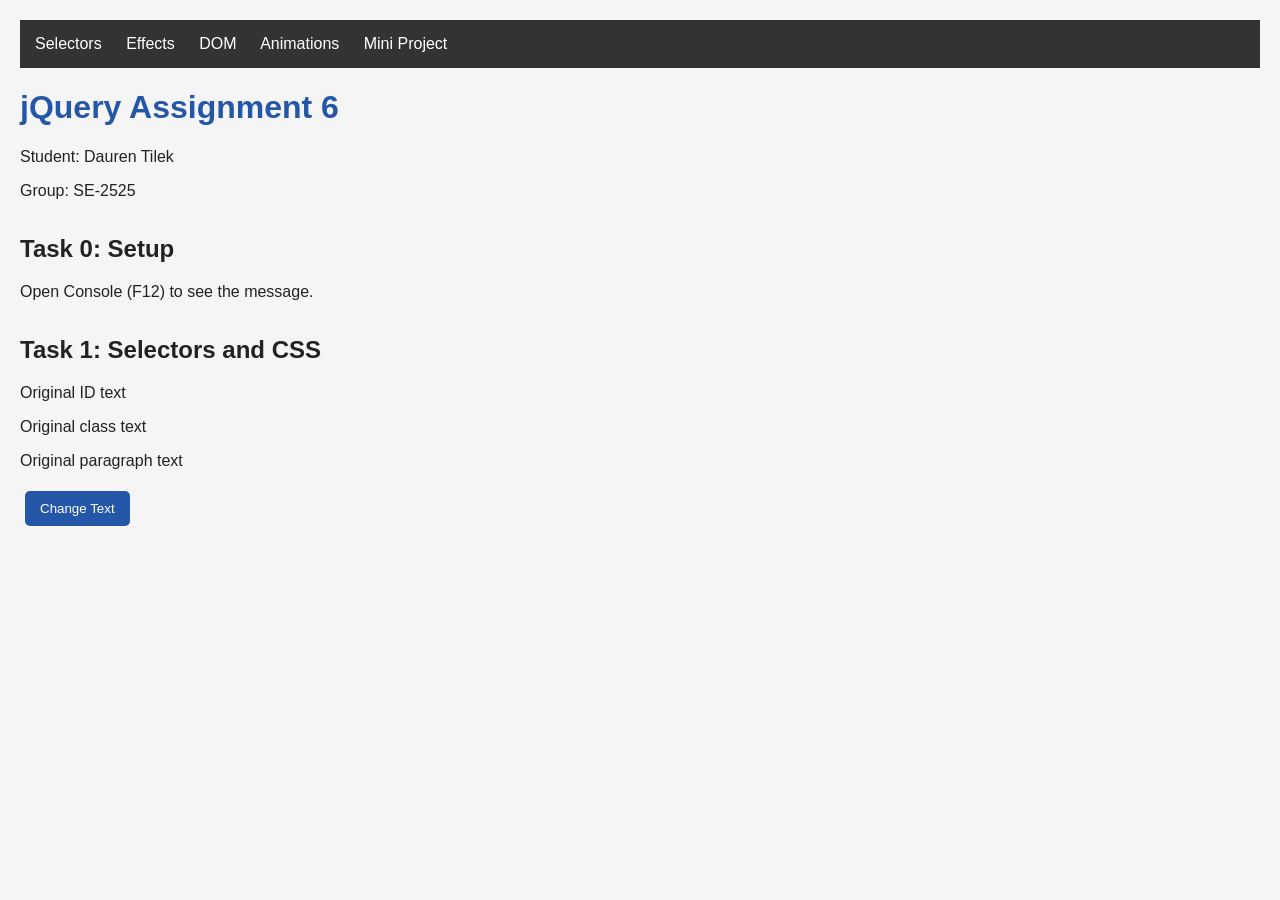
<file: index.html>
<!DOCTYPE html>
<html lang="en">
<head>
    <meta charset="UTF-8">
    <title>jQuery Assignment 6</title>
    <link rel="stylesheet" href="style.css">
</head>
<body>

<nav>
    <a href="index.html">Selectors</a>
    <a href="effects.html">Effects</a>
    <a href="dom.html">DOM</a>
    <a href="animations.html">Animations</a>
    <a href="project.html">Mini Project</a>
</nav>

<h1>jQuery Assignment 6</h1>
<p>Student: Dauren Tilek</p>
<p>Group: SE-2525</p>

<h2>Task 0: Setup</h2>
<p>Open Console (F12) to see the message.</p>

<h2>Task 1: Selectors and CSS</h2>
<p id="myId">Original ID text</p>
<p class="myClass">Original class text</p>
<p>Original paragraph text</p>

<button id="changeText">Change Text</button>

<script src="https://code.jquery.com/jquery-3.7.1.min.js"></script>
<script src="script.js"></script>
</body>
</html>
</file>
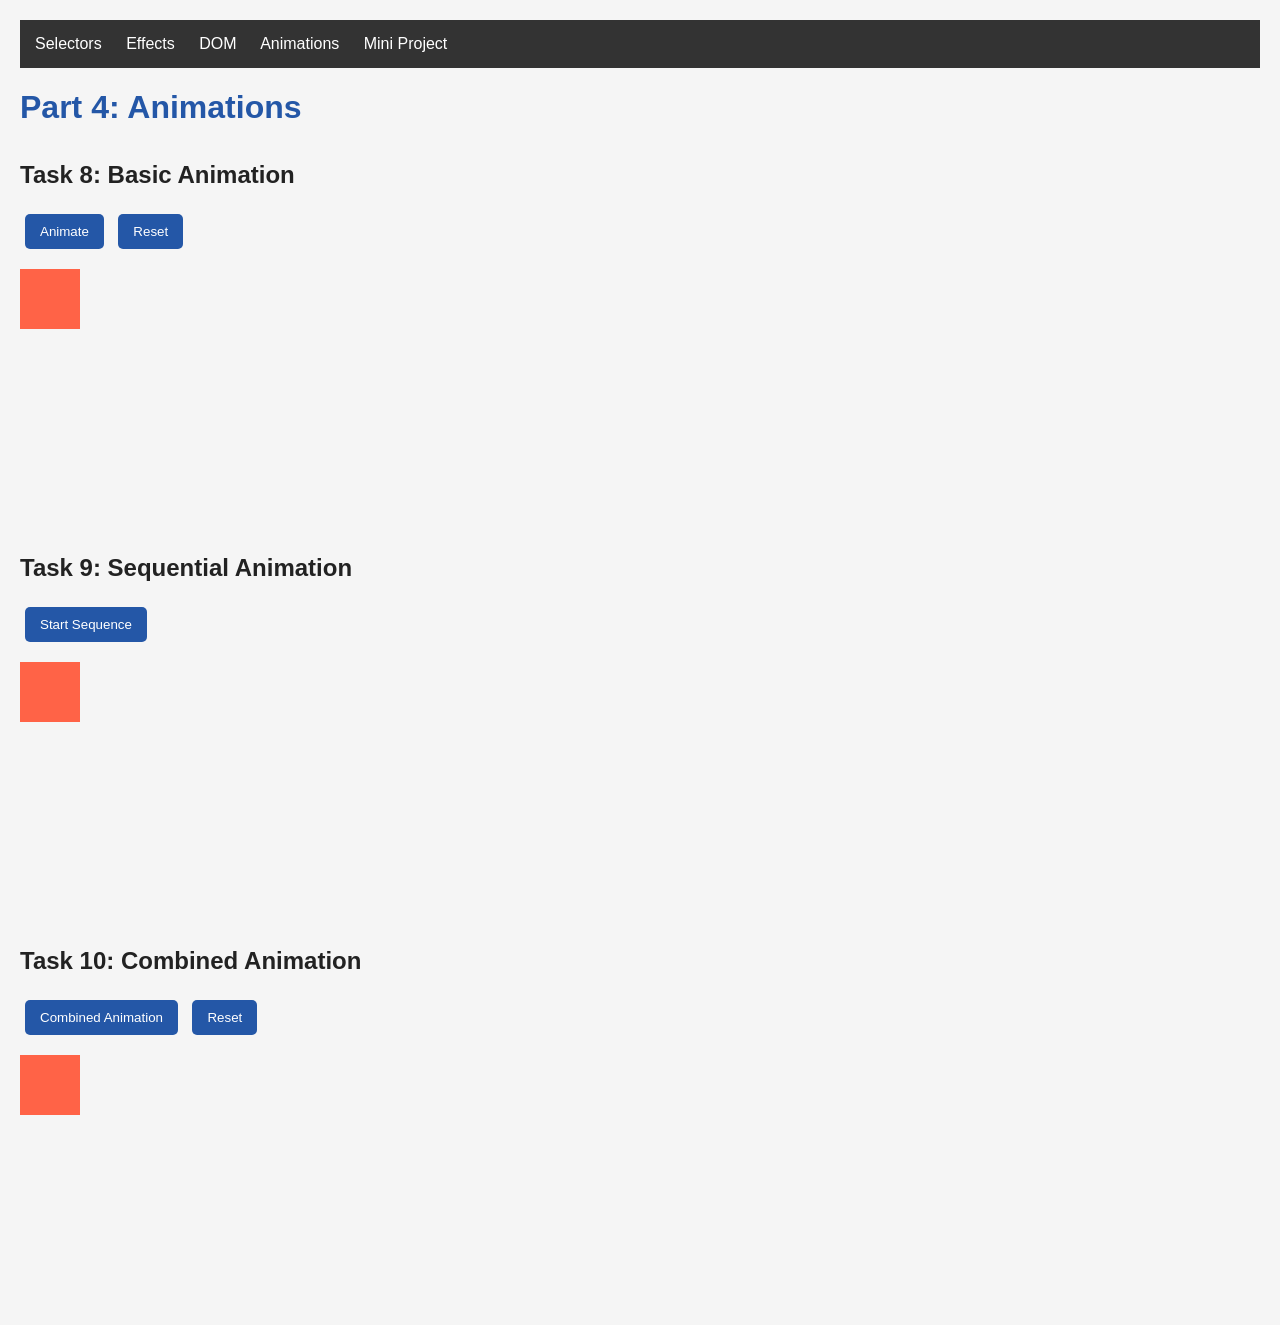
<file: animations.html>
<!DOCTYPE html>
<html lang="en">
<head>
    <meta charset="UTF-8">
    <title>jQuery Animations</title>
    <link rel="stylesheet" href="style.css">
</head>
<body>

<nav>
    <a href="index.html">Selectors</a>
    <a href="effects.html">Effects</a>
    <a href="dom.html">DOM</a>
    <a href="animations.html">Animations</a>
    <a href="project.html">Mini Project</a>
</nav>

<h1>Part 4: Animations</h1>

<h2>Task 8: Basic Animation</h2>
<button id="basicBtn">Animate</button>
<button id="resetBasic">Reset</button>
<div class="area"><div id="box1" class="square"></div></div>

<h2>Task 9: Sequential Animation</h2>
<button id="sequenceBtn">Start Sequence</button>
<div class="area"><div id="box2" class="square"></div></div>

<h2>Task 10: Combined Animation</h2>
<button id="combinedBtn">Combined Animation</button>
<button id="resetCombined">Reset</button>
<div class="area"><div id="box3" class="square"></div></div>

<script src="https://code.jquery.com/jquery-3.7.1.min.js"></script>
<script src="script.js"></script>
</body>
</html>
</file>
<file: style.css>
body {
    font-family: Arial, sans-serif;
    margin: 0;
    padding: 20px;
    background: #f5f5f5;
    color: #222;
}

nav {
    background: #333;
    padding: 15px;
}

nav a {
    color: white;
    margin-right: 20px;
    text-decoration: none;
}

nav a:hover {
    color: yellow;
}

h1 {
    color: #2457a7;
}

h2 {
    margin-top: 35px;
}

button {
    background: #2457a7;
    color: white;
    border: none;
    padding: 10px 15px;
    margin: 5px;
    cursor: pointer;
    border-radius: 5px;
}

button:hover {
    background: #163c75;
}

img {
    display: block;
    margin: 15px 0;
}

input {
    padding: 10px;
    margin: 5px;
}

#panel {
    background: lightblue;
    padding: 25px;
    width: 250px;
    margin-top: 10px;
}

ul li {
    margin: 10px;
}

.area {
    height: 250px;
    position: relative;
    margin-top: 15px;
    overflow: hidden;
}

.square {
    width: 60px;
    height: 60px;
    background: tomato;
    position: relative;
}

.question {
    background: #2457a7;
    color: white;
    padding: 15px;
    margin-top: 10px;
    cursor: pointer;
}

.answer {
    background: white;
    padding: 15px;
    display: none;
}
</file>
